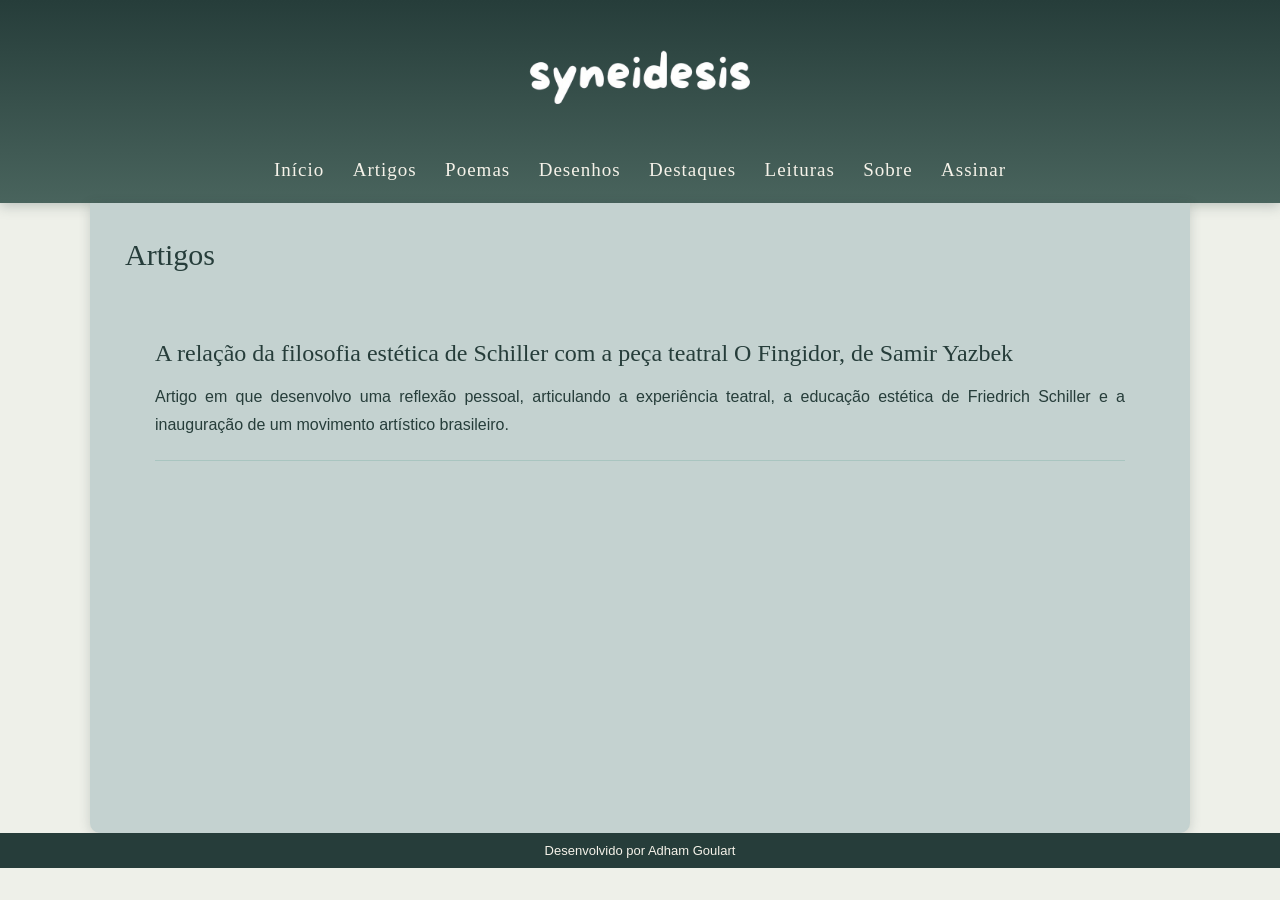
<file: artigos.html>
<!DOCTYPE html>
<html lang="pt-br">
<head>
    <meta charset="UTF-8">
    <meta name="viewport" content="width=device-width, initial-scale=1.0">
    <title>Artigos | Syneidesis</title>
    <link rel="stylesheet" href="style.css">

    <link rel="preconnect" href="https://fonts.googleapis.com">
    <link rel="preconnect" href="https://fonts.gstatic.com" crossorigin>
    <link href="https://fonts.googleapis.com/css2?family=DynaPuff:wght@400..700&family=UnifrakturCook:wght@700&display=swap" rel="stylesheet">
</head>
<body>

    <header>
        <picture>
            <a href="index.html">
                <img id="tituloimg" src="imagens/title.png" alt="Syneidesis">
            </a>
        </picture>

        <nav class="menu">
            <a href="index.html">Início</a>
            <a href="artigos.html">Artigos</a>
            <a href="poemas.html">Poemas</a>
            <a href="desenhos.html">Desenhos</a>
            <a href="destaques.html">Destaques</a>
            <a href="leituras.html">Leituras</a>
            <a href="sobre.html">Sobre</a>
            <a href="correspondentia.html">Assinar</a>
        </nav>
    </header>

    <main>
        <h1>Artigos</h1>

        <section class="lista-textos">

            <article>
                <h2>
                    <a href="artigo.html?categoria=artigos&texto=filosofia-schiller-werle">
                        A relação da filosofia estética de Schiller com a peça teatral O Fingidor, de Samir Yazbek
                    </a>
                </h2>

                <p>Artigo em que desenvolvo uma reflexão pessoal, articulando a experiência teatral, a educação estética de Friedrich Schiller e a inauguração de um movimento artístico brasileiro.</p>
            </article>

        </section>
    </main>

    <footer>Desenvolvido por Adham Goulart</footer>

</body>
</html>
</file>
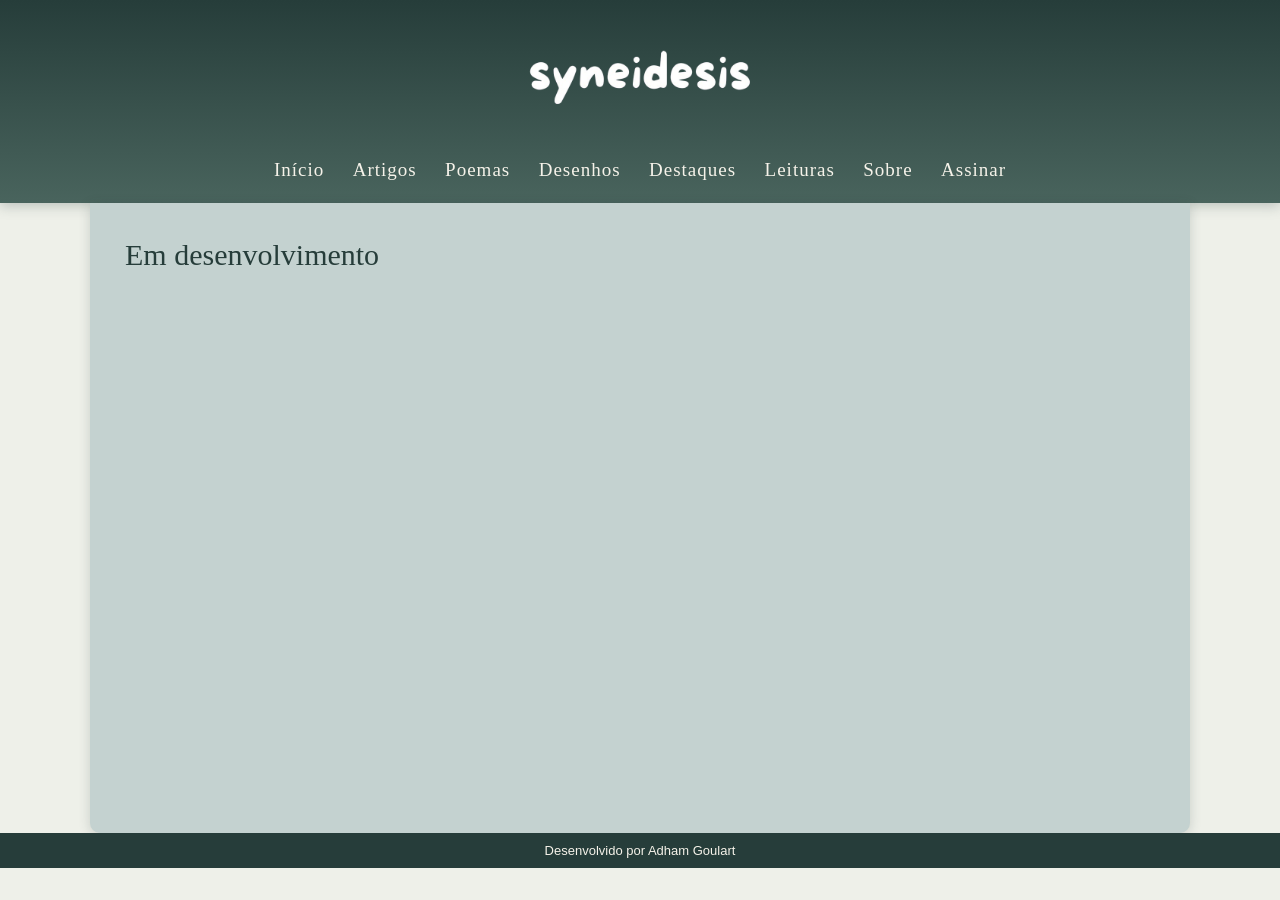
<file: desenhos.html>
<!DOCTYPE html>
<html lang="pt-br">
<head>
    <meta charset="UTF-8">
    <meta name="viewport" content="width=device-width, initial-scale=1.0">
    <title>Artigos | Syneidesis</title>
    <link rel="stylesheet" href="style.css">

    <link rel="preconnect" href="https://fonts.googleapis.com">
    <link rel="preconnect" href="https://fonts.gstatic.com" crossorigin>
    <link href="https://fonts.googleapis.com/css2?family=DynaPuff:wght@400..700&family=UnifrakturCook:wght@700&display=swap" rel="stylesheet">
</head>
<body>

    <header>
        <picture>
            <a href="index.html">
                <img id="tituloimg" src="imagens/title.png" alt="Syneidesis">
            </a>
        </picture>

        <nav class="menu">
            <a href="index.html">Início</a>
            <a href="artigos.html">Artigos</a>
            <a href="poemas.html">Poemas</a>
            <a href="desenhos.html">Desenhos</a>
            <a href="destaques.html">Destaques</a>
            <a href="leituras.html">Leituras</a>
            <a href="sobre.html">Sobre</a>
            <a href="correspondentia.html">Assinar</a>
        </nav>
    </header>

    <main>
        <h1>Em desenvolvimento</h1>
    </main>

    <footer>Desenvolvido por Adham Goulart</footer>

</body>
</html>
</file>
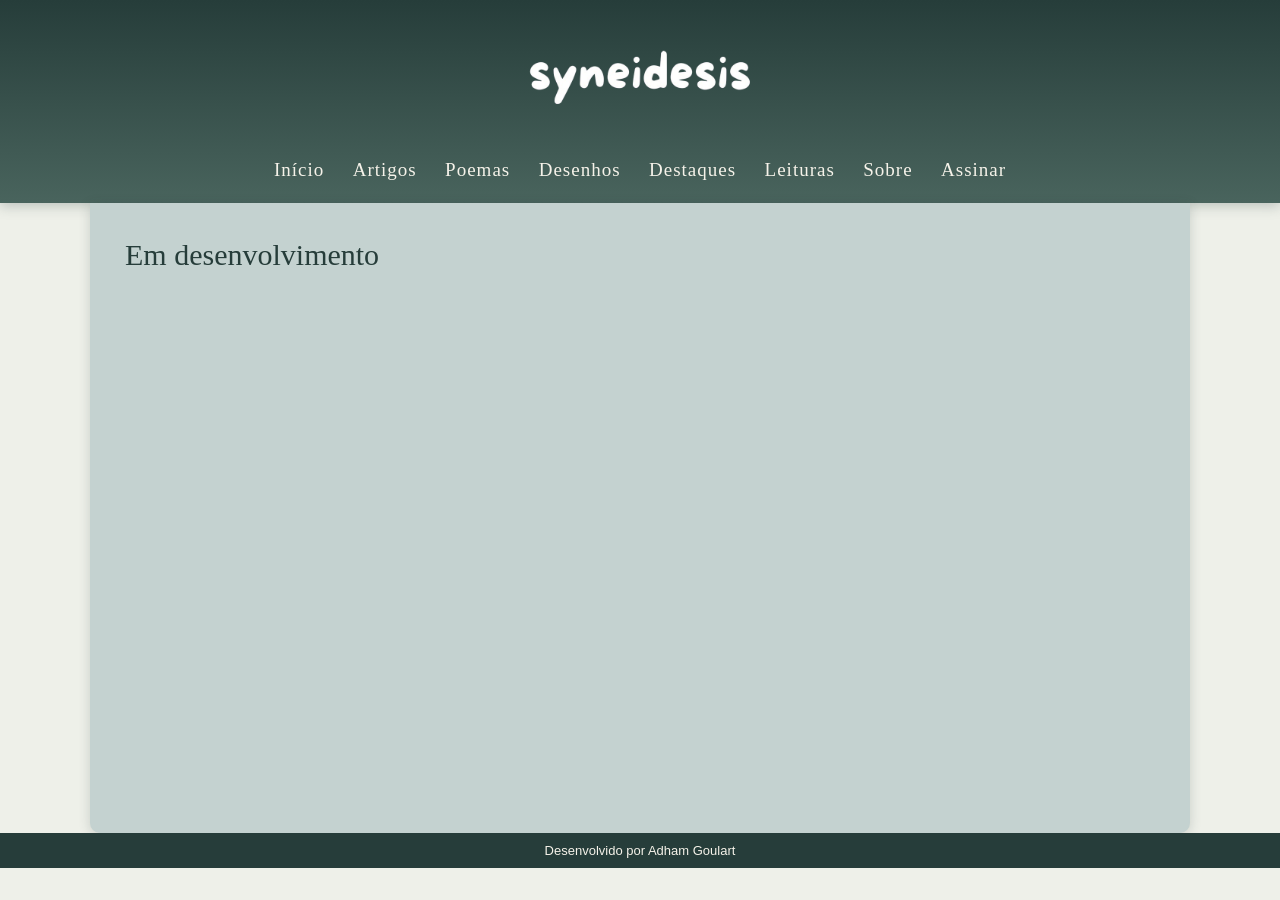
<file: destaques.html>
<!DOCTYPE html>
<html lang="pt-br">
<head>
    <meta charset="UTF-8">
    <meta name="viewport" content="width=device-width, initial-scale=1.0">
    <title>Artigos | Syneidesis</title>
    <link rel="stylesheet" href="style.css">

    <link rel="preconnect" href="https://fonts.googleapis.com">
    <link rel="preconnect" href="https://fonts.gstatic.com" crossorigin>
    <link href="https://fonts.googleapis.com/css2?family=DynaPuff:wght@400..700&family=UnifrakturCook:wght@700&display=swap" rel="stylesheet">
</head>
<body>

    <header>
        <picture>
            <a href="index.html">
                <img id="tituloimg" src="imagens/title.png" alt="Syneidesis">
            </a>
        </picture>

        <nav class="menu">
            <a href="index.html">Início</a>
            <a href="artigos.html">Artigos</a>
            <a href="poemas.html">Poemas</a>
            <a href="desenhos.html">Desenhos</a>
            <a href="destaques.html">Destaques</a>
            <a href="leituras.html">Leituras</a>
            <a href="sobre.html">Sobre</a>
            <a href="correspondentia.html">Assinar</a>
        </nav>
    </header>

    <main>
        <h1>Em desenvolvimento</h1>
    </main>


    <footer>Desenvolvido por Adham Goulart</footer>

</body>
</html>
</file>
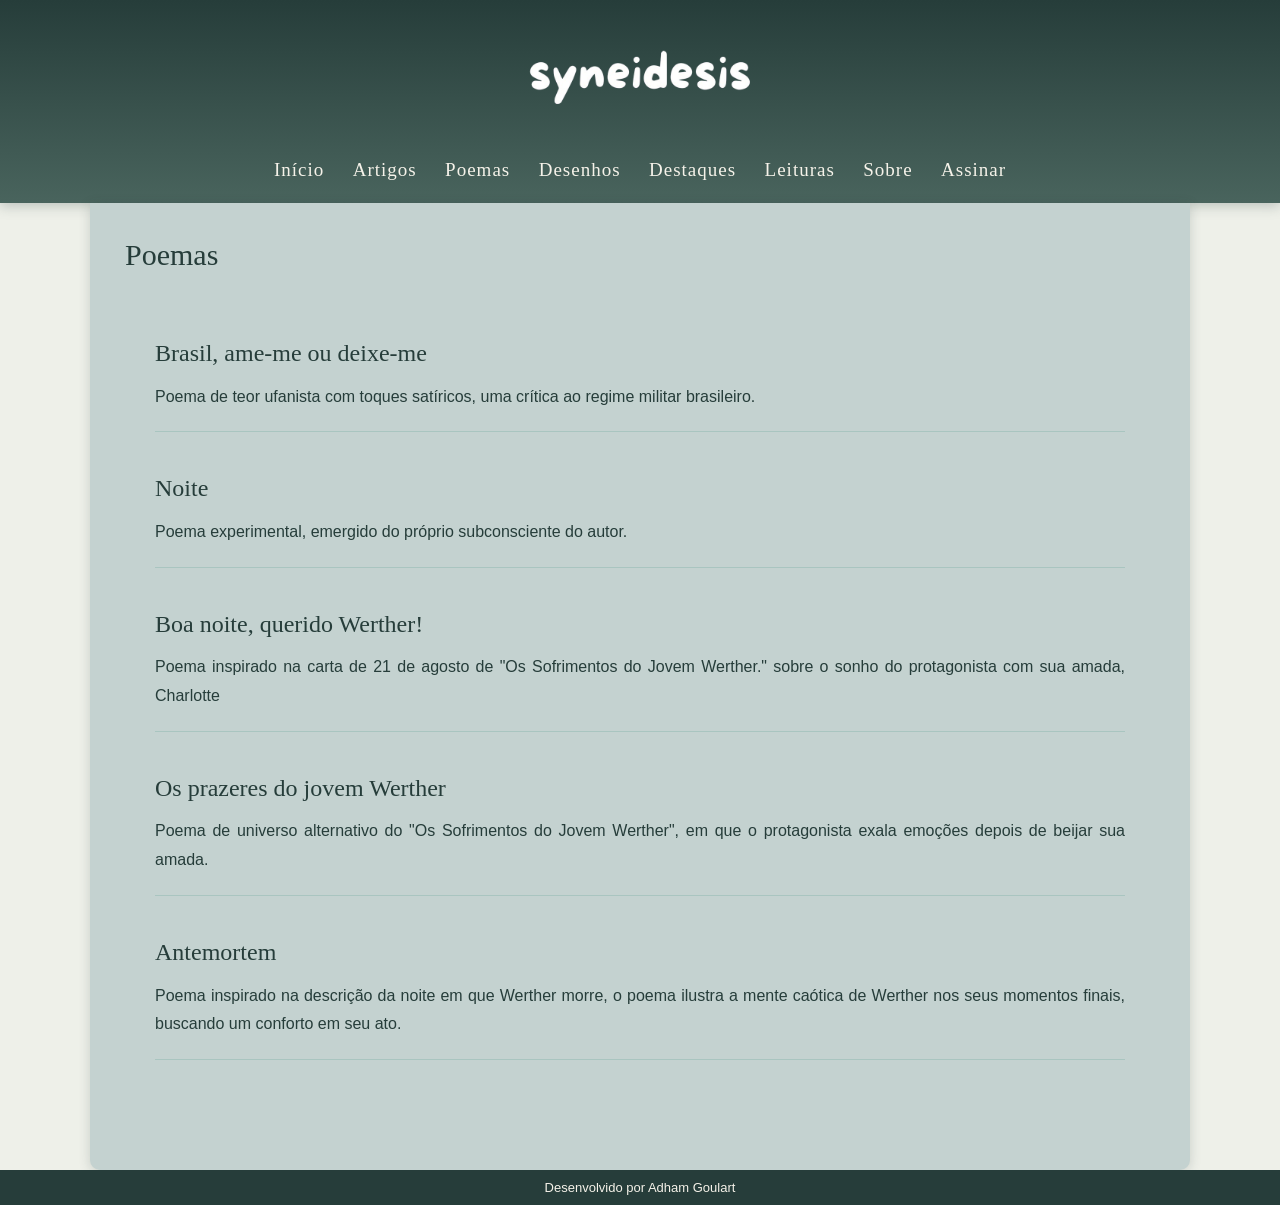
<file: poemas.html>
<!DOCTYPE html>
<html lang="pt-br">
<head>
    <meta charset="UTF-8">
    <meta name="viewport" content="width=device-width, initial-scale=1.0">
    <title>Poemas | Syneidesis</title>
    <link rel="stylesheet" href="style.css">

    <link rel="preconnect" href="https://fonts.googleapis.com">
    <link rel="preconnect" href="https://fonts.gstatic.com" crossorigin>
    <link href="https://fonts.googleapis.com/css2?family=DynaPuff:wght@400..700&family=UnifrakturCook:wght@700&display=swap" rel="stylesheet">
</head>
<body>

    <header>
        <picture>
            <a href="index.html">
                <img id="tituloimg" src="imagens/title.png" alt="Syneidesis">
            </a>
        </picture>

        <nav class="menu">
            <a href="index.html">Início</a>
            <a href="artigos.html">Artigos</a>
            <a href="poemas.html">Poemas</a>
            <a href="desenhos.html">Desenhos</a>
            <a href="destaques.html">Destaques</a>
            <a href="leituras.html">Leituras</a>
            <a href="sobre.html">Sobre</a>
            <a href="correspondentia.html">Assinar</a>
        </nav>
    </header>

    <main>
        <h1>Poemas</h1>

        <section class="lista-textos">

            <article>
                <h2>
                    <a href="artigo.html?categoria=poemas&texto=brasil-ame">
                        Brasil, ame-me ou deixe-me
                    </a>
                </h2>
                <p>Poema de teor ufanista com toques satíricos, uma crítica ao regime militar brasileiro.</p>
            </article>

            <article>
                <h2>
                    <a href="artigo.html?categoria=poemas&texto=noite">
                        Noite
                    </a>
                </h2>
                <p>Poema experimental, emergido do próprio subconsciente do autor.</p>
            </article>

            <article>
                <h2>
                    <a href="artigo.html?categoria=poemas&texto=noitew">
                        Boa noite, querido Werther!
                    </a>
                </h2>
                <p>Poema inspirado na carta de 21 de agosto de "Os Sofrimentos do Jovem Werther." sobre o sonho do protagonista com sua amada, Charlotte</p>
            </article>

            <article>
                <h2>
                    <a href="artigo.html?categoria=poemas&texto=prazeres">
                        Os prazeres do jovem Werther
                    </a>
                </h2>
                <p>Poema de universo alternativo do "Os Sofrimentos do Jovem Werther", em que o protagonista exala emoções depois de beijar sua amada.</p>
            </article>

            <article>
                <h2>
                    <a href="artigo.html?categoria=poemas&texto=ultimo-dia-werther">
                        Antemortem
                    </a>
                </h2>
                <p>Poema inspirado na descrição da noite em que Werther morre, o poema ilustra a mente caótica de Werther nos seus momentos finais, buscando um conforto em seu ato.</p>
            </article>

        </section>
    </main>

    <footer>Desenvolvido por Adham Goulart</footer>

</body>
</html>
</file>
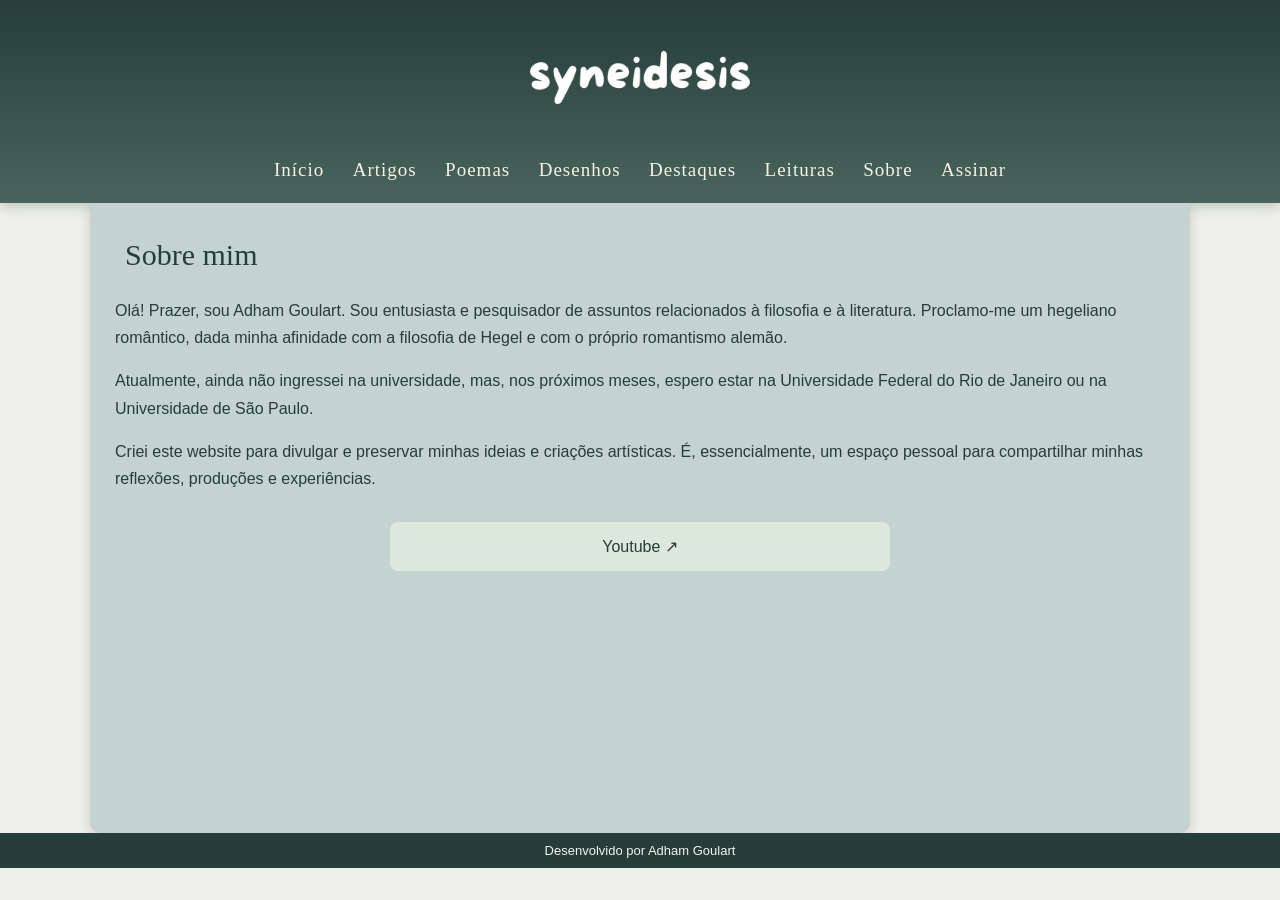
<file: sobre.html>
<!DOCTYPE html>
<html lang="pt-br">
<head>
    <meta charset="UTF-8">
    <meta name="viewport" content="width=device-width, initial-scale=1.0">
    <title>Artigos | Syneidesis</title>
    <link rel="stylesheet" href="style.css">

    <link rel="preconnect" href="https://fonts.googleapis.com">
    <link rel="preconnect" href="https://fonts.gstatic.com" crossorigin>
    <link href="https://fonts.googleapis.com/css2?family=DynaPuff:wght@400..700&family=UnifrakturCook:wght@700&display=swap" rel="stylesheet">
</head>
<body>

    <header>
        <picture>
            <a href="index.html">
                <img id="tituloimg" src="imagens/title.png" alt="Syneidesis">
            </a>
        </picture>

        <nav class="menu">
            <a href="index.html">Início</a>
            <a href="artigos.html">Artigos</a>
            <a href="poemas.html">Poemas</a>
            <a href="desenhos.html">Desenhos</a>
            <a href="destaques.html">Destaques</a>
            <a href="leituras.html">Leituras</a>
            <a href="sobre.html">Sobre</a>
            <a href="correspondentia.html">Assinar</a>
        </nav>
    </header>

    <main>
        <h1>Sobre mim</h1>
        <p>Olá! Prazer, sou Adham Goulart. Sou entusiasta e pesquisador de assuntos relacionados à filosofia e à literatura. Proclamo-me um hegeliano romântico, dada minha afinidade com a filosofia de Hegel e com o próprio romantismo alemão.</p>
        <p>Atualmente, ainda não ingressei na universidade, mas, nos próximos meses, espero estar na Universidade Federal do Rio de Janeiro ou na Universidade de São Paulo.</p>
        <p>Criei este website para divulgar e preservar minhas ideias e criações artísticas. É, essencialmente, um espaço pessoal para compartilhar minhas reflexões, produções e experiências.</p>
        <div class="links-pessoais">
            <a href="https://www.youtube.com/@Adhamgouulart/featured" target="_blank">Youtube ↗</a>
        </div>
    </main>


    <footer>Desenvolvido por Adham Goulart</footer>

</body>
</html>
</file>
<file: style.css>
@charset "UTF-8";

/* ===== PALETA E CONFIGURAÇÕES GERAIS ===== */

:root {
    --fundo: #EEF0E9;
    --painel: #C4D2D0;
    --verde-escuro: #263D3A;
    --verde-medio: #49645D;
    --verde-suave: #829A91;
    --texto-claro: #F5F2E9;
    --linha: #A9C5C0;
}

* {
    box-sizing: border-box;
}

body {
    margin: 0;
    padding: 0;
    background-color: var(--fundo);
    color: var(--verde-escuro);
    font-family: Arial, Helvetica, sans-serif;
}

/* ===== CABEÇALHO ===== */

header {
    background: linear-gradient(
        to bottom,
        var(--verde-escuro),
        var(--verde-medio)
    );
    box-shadow: 0 3px 12px #263D3A40;
    padding: 15px 15px 10px;
}

#tituloimg {
    display: block;
    width: 100%;
    max-width: 300px;
    height: auto;
    margin: auto;
    animation: fadeUp 0.6s ease;
}

nav {
    text-align: center;
    margin-top: 12px;
}

nav > a {
    display: inline-block;
    padding: 12px;
    color: var(--texto-claro);
    font-family: Cambria, Georgia, serif;
    font-size: 19px;
    letter-spacing: 1px;
    text-decoration: none;
    transition: 0.3s ease;
}

nav > a:hover {
    color: var(--linha);
    transform: translateY(-2px);
}

/* ===== ANIMAÇÃO ===== */

@keyframes fadeUp {
    from {
        opacity: 0;
        transform: translateY(15px);
    }

    to {
        opacity: 1;
        transform: translateY(0);
    }
}

/* ===== CONTEÚDO PRINCIPAL ===== */

main {
    width: 95%;
    max-width: 1100px;
    min-height: 70vh;
    margin: auto;
    padding: 25px 25px 50px;
    background-color: var(--painel);
    box-shadow: 0 2px 12px #263D3A30;
    border-radius: 0 0 10px 10px;
}

main > h1 {
    margin: 0 0 25px;
    padding-top: 10px;
    color: var(--verde-escuro);
    font-family: Cambria, Georgia, serif;
    font-size: 30px;
    font-weight: normal;
    text-indent: 10px;
    animation: fadeUp 0.6s ease;
}

h2 {
    color: var(--verde-escuro);
    font-family: Cambria, Georgia, serif;
    font-weight: normal;
}

p {
    color: var(--verde-escuro);
    line-height: 1.7;
}

/* ===== APRESENTAÇÃO ===== */

#caixa1 {
    max-width: 600px;
    width: 90%;
    margin: 25px auto;
    padding: 12px 20px;
    background-color: var(--verde-escuro);
    border-radius: 12px;
    animation: fadeUp 0.6s ease;
}

#caixa1 p {
    color: var(--texto-claro);
    text-align: center;
}

/* ===== SEÇÃO QUEM SOU EU ===== */

.secao {
    display: flex;
    align-items: center;
    justify-content: center;
    flex-wrap: wrap;
    gap: 30px;
    margin: 35px auto;
    text-align: center;
}

.secao > img {
    width: 100%;
    max-width: 280px;
    border-radius: 10px;
    box-shadow: 0 5px 20px #263D3A35;
}

.texto {
    max-width: 550px;
    padding: 10px;
}

.texto h2 {
    font-size: 25px;
}

.texto p {
    text-align: justify;
}

/* ===== DIVISÓRIAS ===== */

.barra {
    border: none;
    height: 6px;
    margin: 35px auto;
    background: linear-gradient(
        90deg,
        #D5E2DC,
        #A9C5C0,
        #607F7A,
        #A9C5C0,
        #D5E2DC
    );
    border-radius: 50%;
}

/* ===== PUBLICAÇÕES E DESTAQUES ===== */

.scroll-posts {
    display: flex;
    gap: 20px;
    overflow-x: auto;
    padding: 15px 10px 20px;
    text-align: center;
    scroll-behavior: smooth;
}

.scroll-posts > div {
    flex: 0 0 180px;
}

.scroll-posts > div a {
    display: block;
    text-decoration: none;
}

.posts {
    display: block;
    width: 150px;
    height: 150px;
    margin: 10px auto;
    object-fit: cover;
    border-radius: 10px;
    transition: transform 0.3s ease, box-shadow 0.3s ease;
}

.scroll-posts a:hover .posts {
    transform: translateY(-5px);
    box-shadow: 0 5px 15px #263D3A40;
}

.scroll-posts p {
    margin: 10px 5px;
    color: var(--verde-escuro);
    font-family: Cambria, Georgia, serif;
    font-size: 16px;
    line-height: 1.4;
}

.scroll-posts::-webkit-scrollbar {
    height: 7px;
}

.scroll-posts::-webkit-scrollbar-track {
    background: transparent;
}

.scroll-posts::-webkit-scrollbar-thumb {
    background: var(--verde-medio);
    border-radius: 10px;
}

.scroll-posts::-webkit-scrollbar-thumb:hover {
    background: var(--verde-suave);
}

/* ===== LISTAGEM DE ARTIGOS E POEMAS ===== */

.lista-textos {
    padding: 20px 40px;
}

.lista-textos article {
    margin-bottom: 40px;
    padding-bottom: 20px;
    border-bottom: 1px solid var(--linha);
}

.lista-textos h2 {
    margin-bottom: 12px;
    font-size: 24px;
    line-height: 1.4;
}

.lista-textos h2 a {
    color: var(--verde-escuro);
    text-decoration: none;
    transition: color 0.2s ease;
}

.lista-textos h2 a:hover {
    color: var(--verde-medio);
    text-decoration: underline;
}

.lista-textos p {
    margin: 0;
    line-height: 1.8;
    text-align: justify;
    text-indent: 0;
}

/* ===== LEITURA DOS ARTIGOS E POEMAS ===== */

#conteudo-artigo {
    max-width: 800px;
    margin: 50px auto;
    padding: 35px 40px;
    color: var(--verde-escuro);
    line-height: 1.9;
}

#conteudo-artigo h1 {
    margin-bottom: 25px;
    font-family: Cambria, Georgia, serif;
    font-size: 34px;
    font-weight: normal;
}

#conteudo-artigo h2,
#conteudo-artigo h3 {
    margin-top: 35px;
    font-family: Cambria, Georgia, serif;
    font-weight: normal;
}

#conteudo-artigo p {
    margin: 0 0 20px;
    text-indent: 2em;
    text-align: justify;
}

#conteudo-artigo p:has(br) {
    text-indent: 0;
    text-align: left;
}

#conteudo-artigo blockquote {
    margin: 25px 0;
    padding: 5px 20px;
    border-left: 3px solid var(--verde-medio);
    color: var(--verde-medio);
    font-family: Cambria, Georgia, serif;
    font-style: italic;
}

#conteudo-artigo hr {
    border: none;
    height: 1px;
    background-color: var(--linha);
    margin: 30px 0;
}

/* ===== FRASE SEMANAL ===== */

#frasesemanal {
    display: flex;
    max-width: 450px;
    margin: 30px auto;
    padding: 25px;
    background-color: var(--verde-escuro);
    border-radius: 10px;
}

#frase {
    margin: auto;
    color: var(--texto-claro);
    font-family: Cambria, Georgia, serif;
    font-size: 17px;
    font-style: italic;
    line-height: 1.7;
    text-align: center;
    text-indent: 0;
}

/* ===== RODAPÉ ===== */

footer {
    min-height: 35px;
    padding: 10px;
    background-color: var(--verde-escuro);
    color: var(--texto-claro);
    font-family: Arial, Helvetica, sans-serif;
    font-size: 13px;
    text-align: center;
}

/* ===== RESPONSIVIDADE ===== */

@media (max-width: 768px) {
    main {
        width: 100%;
        padding: 20px 15px 40px;
    }

    main > h1 {
        font-size: 26px;
    }

    nav > a {
        padding: 10px;
        font-size: 17px;
    }

    .secao {
        flex-direction: column;
        align-items: center;
    }

    .texto {
        padding: 10px 15px;
    }

    .lista-textos {
        padding: 15px 10px;
    }

    .lista-textos h2 {
        font-size: 21px;
    }

    #conteudo-artigo {
        margin: 25px auto;
        padding: 20px 10px;
    }

    #conteudo-artigo h1 {
        font-size: 28px;
    }
}
.links-pessoais {
    display: flex;
    flex-direction: column;
    gap: 12px;
    max-width: 500px;
    margin: 30px auto;
}

.links-pessoais a {
    display: block;
    padding: 15px;
    text-align: center;
    text-decoration: none;
    color: inherit;
    border: 1px solid var(--cor-borda);
    border-radius: 8px;
    transition: 0.2s ease;
    background-color: #dce8dc;
}

.links-pessoais a:hover {
    background-color: var(--cor-destaque);
}
</file>
